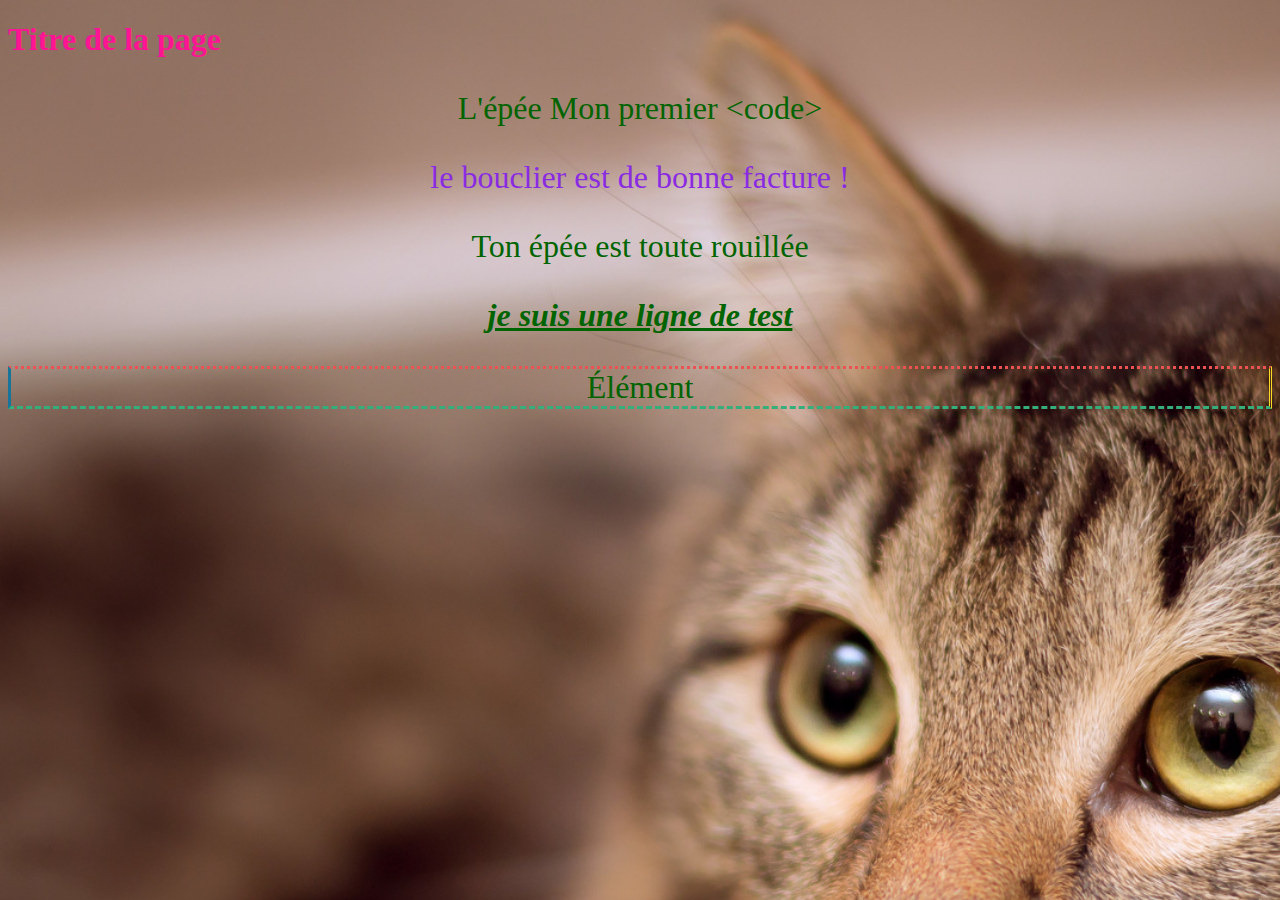
<file: index.html>
<!DOCTYPE html>
<html lang="fr"> <!-- précise la langue du contenu de la page -->
<head>
    <!-- Jeu de caractères utilisé pour l'encodage du fichier HTML -->
    <meta charset="UTF-8">

    <!-- Très important !!! Bloque le zoom automatique sur smartphones -->
    <meta name="viewport" content="width=device-width, initial-scale=1.0">

    <!-- Titre de la page -->
    <title>Steve Fallet | Mon 1er code</title>

    <!-- Auteur -->
    <meta name="author" content="Laure Dinateur">

    <!-- Favicons : icône de la page dans plusieurs tailles et formats -->
    <link rel="apple-touch-icon" sizes="180x180" href="ico/apple-touch-icon.png">
    <link rel="icon" type="image/png" sizes="32x32" href="ico/favicon-32x32.png">
    <link rel="icon" type="image/png" sizes="16x16" href="ico/favicon-16x16.png">
    <link rel="manifest" href="ico/site.webmanifest">

<!--style css-->
    <link rel="stylesheet" href="css/main.css" >

</head>
<body>
<div class="banniere">

<h1>Titre de la page</h1>
<p>L'épée Mon premier &lt;code&gt;</p>
<p class="bouclier">le bouclier est de bonne facture !</p>
<p>Ton épée est toute rouillée</p>
<p class="test">je suis une ligne de test</p>
    <p class="element">Élément</p>

</body>
</html>
</file>
<file: css/main.css>
h1 {
    color: deeppink;
}

p {
    color:darkgreen;
    font-size: 2em;
    text-align: center;
}

/*ceci est un commentaire*/

.bouclier{
    color:blueviolet;
    font-family: Calibri
}

.test{
    font-style: oblique;
    font-weight: bolder;
    text-decoration:underline;
}

body{
    background: linear-gradient(90deg, #8360c3, #2ebf91);
}

body {
    background-image: url("cssimg/chats.jpg");
    background-size: 1900px;
}

.element {
    border-top: 3px #EB5353 dotted;
    border-right: 3px #F9D923 double;
    border-bottom: 3px #36AE7C dashed;
    border-left: 3px #187498 solid;
}
</file>
